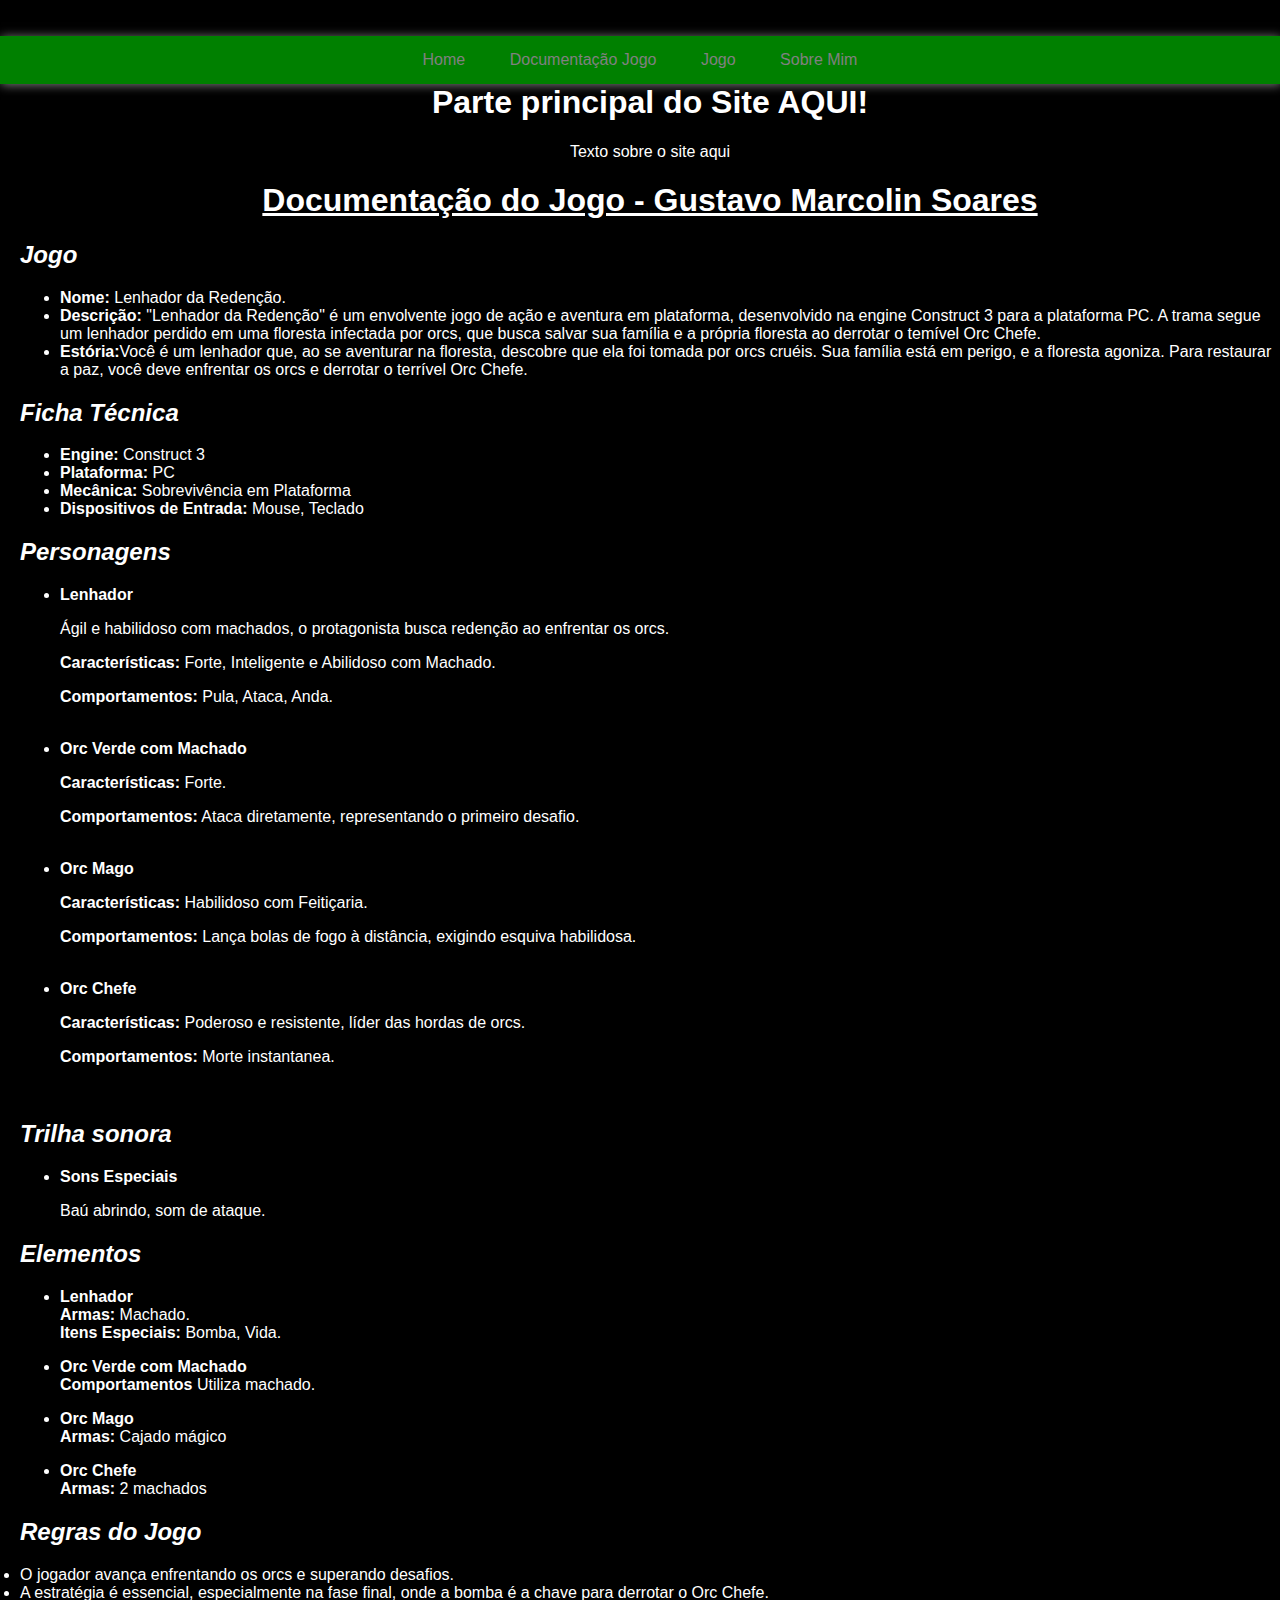
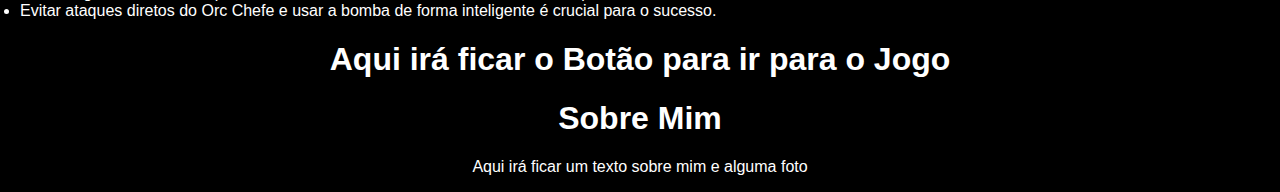
<file: site/index.html>
<!DOCTYPE html>
<html lang="pt-br">
<head>
    <meta charset="UTF-8">
    <meta name="viewport" content="width=device-width, initial-scale=1.0"> <!--Deixar o site responsivo-->
    <meta name="description" content="Projeto final do módulo 1, Instituição Integrado, desenvolvido por: Gustavo Marcolin Soares">
    <link rel="stylesheet" href="css/style.css">
    <title>Projeto Final</title>
</head>
    <body>
        <header>
            <nav>
                <a href="index.html">Home</a>
                <a href=>Documentação Jogo</a>
                <a href=>Jogo</a>
                <a href=>Sobre Mim</a>
            </nav>
        </header>
        <main>
            <div class="Parte_Principal">
                <h1>Parte principal do Site AQUI!</h1>
                <p>Texto sobre o site aqui</p>
            </div>

            <div class="documentacao_jogo">
                <h1 class="titulo_documentacao"><u>Documentação do Jogo - Gustavo Marcolin Soares</u></h1>
                <section id="jogo">
                <h2><i>Jogo</i></h2>
                    <ul>
                        <li><strong>Nome:</strong> Lenhador da Redenção.</li>
                        <li><strong>Descrição:</strong> "Lenhador da Redenção" é um envolvente jogo de ação e aventura em plataforma, desenvolvido na engine Construct 3 para a plataforma PC. A trama segue um lenhador perdido em uma floresta infectada por orcs, que busca salvar sua família e a própria floresta ao derrotar o temível Orc Chefe.</li>
                        <li><strong>Estória:</strong>Você é um lenhador que, ao se aventurar na floresta, descobre que ela foi tomada por orcs cruéis. Sua família está em perigo, e a floresta agoniza. Para restaurar a paz, você deve enfrentar os orcs e derrotar o terrível Orc Chefe.</li>
                    </ul>
                </section>

                <section id="ficha_tecnica">
                <h2><i>Ficha Técnica</i></h2>
                    <ul>
                        <li><strong>Engine:</strong> Construct 3</li>
                        <li><strong>Plataforma:</strong> PC</li>
                        <li><strong>Mecânica:</strong> Sobrevivência em Plataforma</li>
                        <li><strong>Dispositivos de Entrada:</strong> Mouse, Teclado</li>
                    </ul>
                </section>

                <section id="personagens">
                <h2><i>Personagens</i></h2>
                    <ul>
                        <li><strong>Lenhador</strong></li>
                        <p>Ágil e habilidoso com machados, o protagonista busca redenção ao enfrentar os orcs.</p>
                        <p><strong>Características:</strong> Forte, Inteligente e Abilidoso com Machado.</p>
                        <p><strong>Comportamentos:</strong> Pula, Ataca, Anda.</p><br>
                        <li><strong>Orc Verde com Machado</strong></li>
                        <p><strong>Características:</strong> Forte.</p>
                        <p><strong>Comportamentos:</strong> Ataca diretamente, representando o primeiro desafio.</p><br>
                        <li><strong>Orc Mago</strong></li>
                        <p><strong>Características:</strong> Habilidoso com Feitiçaria.</p>
                        <p><strong>Comportamentos:</strong> Lança bolas de fogo à distância, exigindo esquiva habilidosa.</p><br>
                        <li><strong>Orc Chefe</strong></li>
                        <p><strong>Características:</strong> Poderoso e resistente, líder das hordas de orcs.</p>
                        <p><strong>Comportamentos:</strong> Morte instantanea.</p><br>
                    </ul>
                </section>

                <section id="trilha_sonora">
                <h2><i>Trilha sonora</i></h2>
                    <ul>
                        <li><strong>Sons Especiais</strong></li>
                        <p>Baú abrindo, som de ataque.</p>
                    </ul>
                </section>  

                <section id="elementos">
                <h2><i>Elementos</i></h2>
                    <ul>
                        <li><strong>Lenhador</strong></li>
                        <strong>Armas:</strong> Machado.<br>
                        <strong>Itens Especiais:</strong> Bomba, Vida.
                    </ul>
                    <ul>
                        <li><strong>Orc Verde com Machado</strong></li>
                        <strong>Comportamentos</strong> Utiliza machado.<br>
                    </ul>
                    <ul>
                        <li><strong>Orc Mago</strong></li>
                        <strong>Armas:</strong> Cajado mágico<br>
                    </ul>
                    <ul>
                        <li><strong>Orc Chefe</strong></li>
                        <strong>Armas:</strong> 2 machados<br>
                    </ul>
                </section>

                <section id="regras_jogo">
                <h2><i>Regras do Jogo</i></h2>
                        <li>O jogador avança enfrentando os orcs e superando desafios.</li>
                        <li>A estratégia é essencial, especialmente na fase final, onde a bomba é a chave para derrotar o Orc Chefe.</li>
                        <li>Evitar ataques diretos do Orc Chefe e usar a bomba de forma inteligente é crucial para o sucesso.</li>
                </section>
                </div>
        </main>
        <div class="Jogo">
            <h1>Aqui irá ficar o Botão para ir para o Jogo</h1>
        </div>
        <footer>
            <div class="SobreMim">
                <h1>Sobre Mim</h1>
                <p>Aqui irá ficar um texto sobre mim e alguma foto</p>
            </div>
        </footer>
    </body>
</html>
</file>
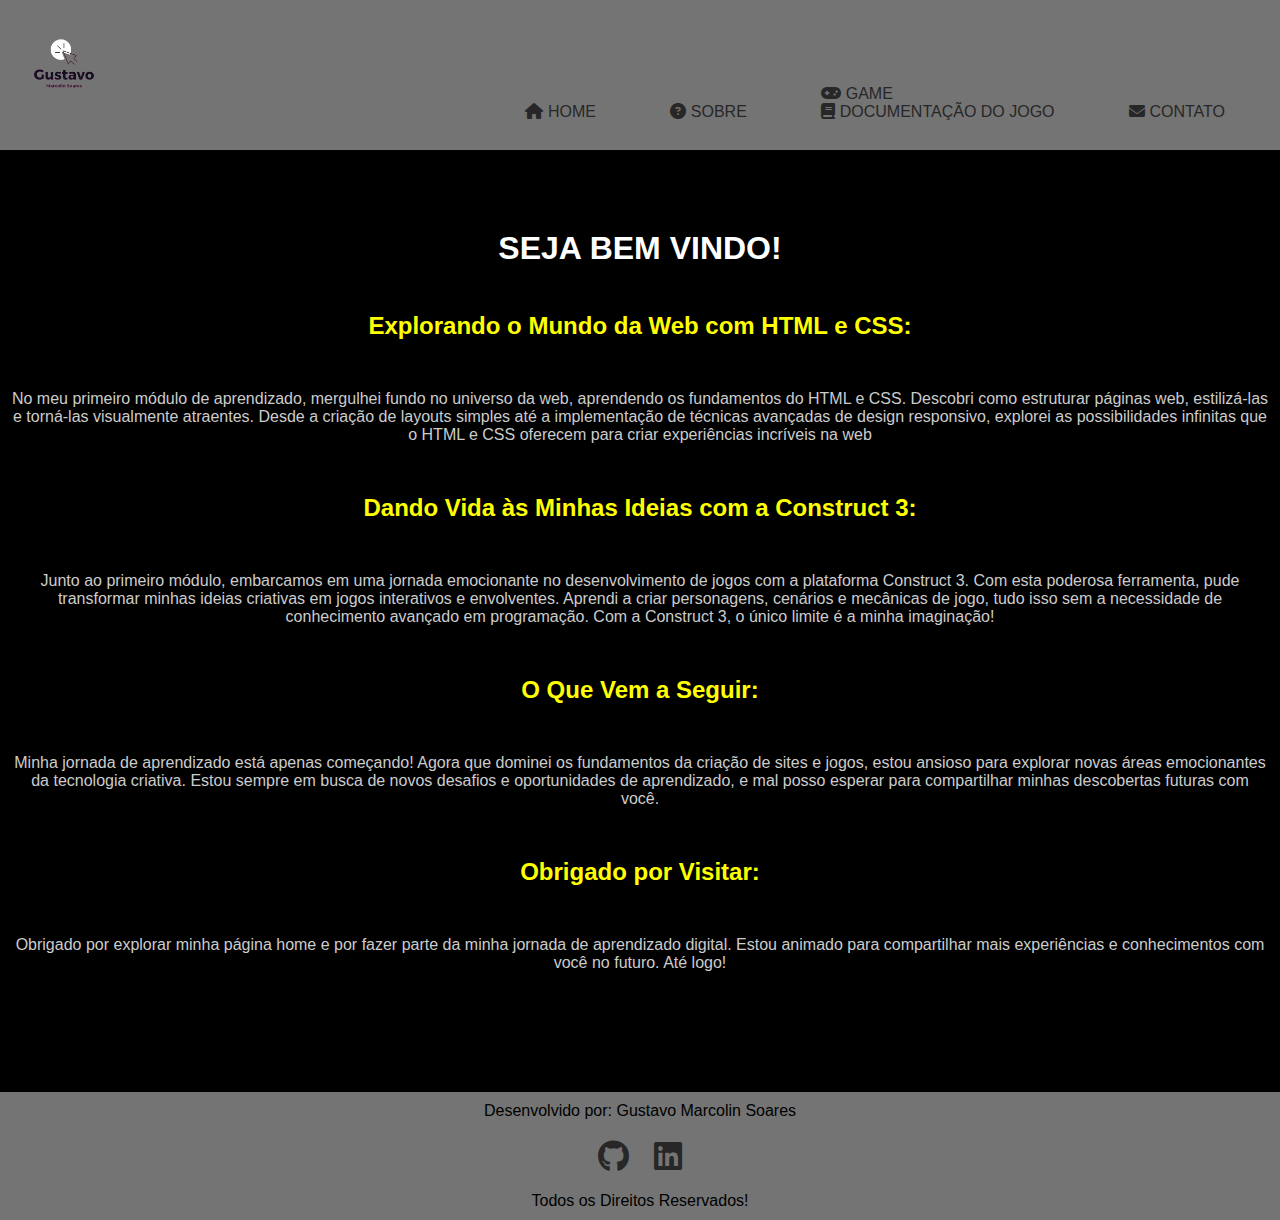
<file: Gustavo Marcolin Soares/site/index.html>
<!DOCTYPE html>
<html lang="pt-br">

<head>
    <meta charset="UTF-8">
    <meta name="viewport" content="width=device-width, initial-scale=1.0"> <!--Deixar o site responsivo-->
    <meta name="description"
        content="Projeto final do módulo 1, Instituição Integrado, desenvolvido por: Gustavo Marcolin Soares">
    <link rel="stylesheet" href="style.css">
    <link rel="stylesheet" href="css/all.min.css"> <!--Ícones do font awesome-->
    <link rel="stylesheet" href="css/aos.css"> <!--Animações da Página-->
    <link rel="stylesheet" href="css/lightbox.min.css"> <!--Quando clicar na imagem, irá dar efeito de zoom-->
    <link rel="shortcut icon" href="Imagens Site/icon_gustavo.png">
    <title>Home</title>

    <!-- Google Tag Manager -->
<script>(function(w,d,s,l,i){w[l]=w[l]||[];w[l].push({'gtm.start':
    new Date().getTime(),event:'gtm.js'});var f=d.getElementsByTagName(s)[0],
    j=d.createElement(s),dl=l!='dataLayer'?'&l='+l:'';j.async=true;j.src=
    'https://www.googletagmanager.com/gtm.js?id='+i+dl;f.parentNode.insertBefore(j,f);
    })(window,document,'script','dataLayer','GTM-KTLMJK6R');</script>
    <!-- End Google Tag Manager -->
</head>

<body>
    
    <header class="header">
        <a href="index.html">
            <img class="logo_gustavo" src="Imagens Site/logo_gustavo.png" alt="Logo Gustavo" title="Home">
        </a>
        <nav class="navPrincipal">
            <ul>
                <li>
                    <a href="index.html" title="Home">
                        <i class="fa-solid fa-house"></i>
                        Home
                    </a>
                </li>

                <li>
                    <a href="sobre.html" title="Sobre">
                        <i class="fa-solid fa-circle-question"></i>
                        Sobre
                    </a>
                </li>

                <li class="dropdowm">
                    <a href="game.html" title="Game">
                        <i class="fa-solid fa-gamepad"></i>
                        Game
                    </a>
                    <div class="dropdowm-menu">
                        <a href="documentacao.html" title="Documentação do Jogo">
                            <i class="fa-solid fa-book"></i>
                            Documentação do Jogo
                        </a>
                    </div>
                </li>
                
                <li>
                    <a href="contato.html" title="Contato">
                        <i class="fa-solid fa-envelope"></i>
                        Contato
                    </a>
                </li>
            </ul>
        </nav>
    </header>

    <main>
        <div class="centro">
            <h1 class="tituloPrincipal">Seja Bem Vindo!</h1>

            <h2 class="subtitulos">Explorando o Mundo da Web com HTML e CSS:</h2>

            <p>
                No meu primeiro módulo de aprendizado, mergulhei fundo no universo da web, aprendendo os fundamentos do
                HTML e CSS. Descobri como estruturar páginas web, estilizá-las e torná-las visualmente atraentes. Desde
                a criação de layouts simples até a implementação de técnicas avançadas de design responsivo, explorei as
                possibilidades infinitas que o HTML e CSS oferecem para criar experiências incríveis na web
            </p>

            <h2 class="subtitulos">Dando Vida às Minhas Ideias com a Construct 3:</h2>

            <p>
                Junto ao primeiro módulo, embarcamos em uma jornada emocionante no desenvolvimento de jogos com a
                plataforma Construct 3. Com esta poderosa ferramenta, pude transformar minhas ideias criativas em jogos
                interativos e envolventes. Aprendi a criar personagens, cenários e mecânicas de jogo, tudo isso sem a
                necessidade de conhecimento avançado em programação. Com a Construct 3, o único limite é a minha
                imaginação!
            </p>

            <h2 class="subtitulos">O Que Vem a Seguir:</h2>

            <p>
                Minha jornada de aprendizado está apenas começando! Agora que dominei os fundamentos da criação de sites
                e jogos, estou ansioso para explorar novas áreas emocionantes da tecnologia criativa. Estou sempre em
                busca de novos desafios e oportunidades de aprendizado, e mal posso esperar para compartilhar minhas
                descobertas futuras com você.
            </p>

            <h2 class="subtitulos">Obrigado por Visitar:</h2>

            <p>
                Obrigado por explorar minha página home e por fazer parte da minha jornada de aprendizado digital. Estou
                animado para compartilhar mais experiências e conhecimentos com você no futuro. Até logo!
            </p>
    </main>

    <footer>
        <p>Desenvolvido por: Gustavo Marcolin Soares</p>
        <nav class="meiosContatos">
            <ul>
                <li>
                    <a href="https://github.com/Gust4av0" title="Github" target="_blank">
                        <i class="fa-brands fa-github fa-2x"></i>
                    </a>
                </li>
                <li>
                    <a href="https://www.linkedin.com/in/gustavo-marcolin-soares-b07ab42b0/" target="_blank"
                        title="Linkedin">
                        <i class="fa-brands fa-linkedin fa-2x"></i>
                    </a>
                </li>
            </ul>
        </nav>
        <p>Todos os Direitos Reservados!</p>
    </footer>

    <!-- Google Tag Manager (noscript) -->
<noscript><iframe src="https://www.googletagmanager.com/ns.html?id=GTM-KTLMJK6R"
    height="0" width="0" style="display:none;visibility:hidden"></iframe></noscript>
    <!-- End Google Tag Manager (noscript) -->
</body>

</html>
</file>
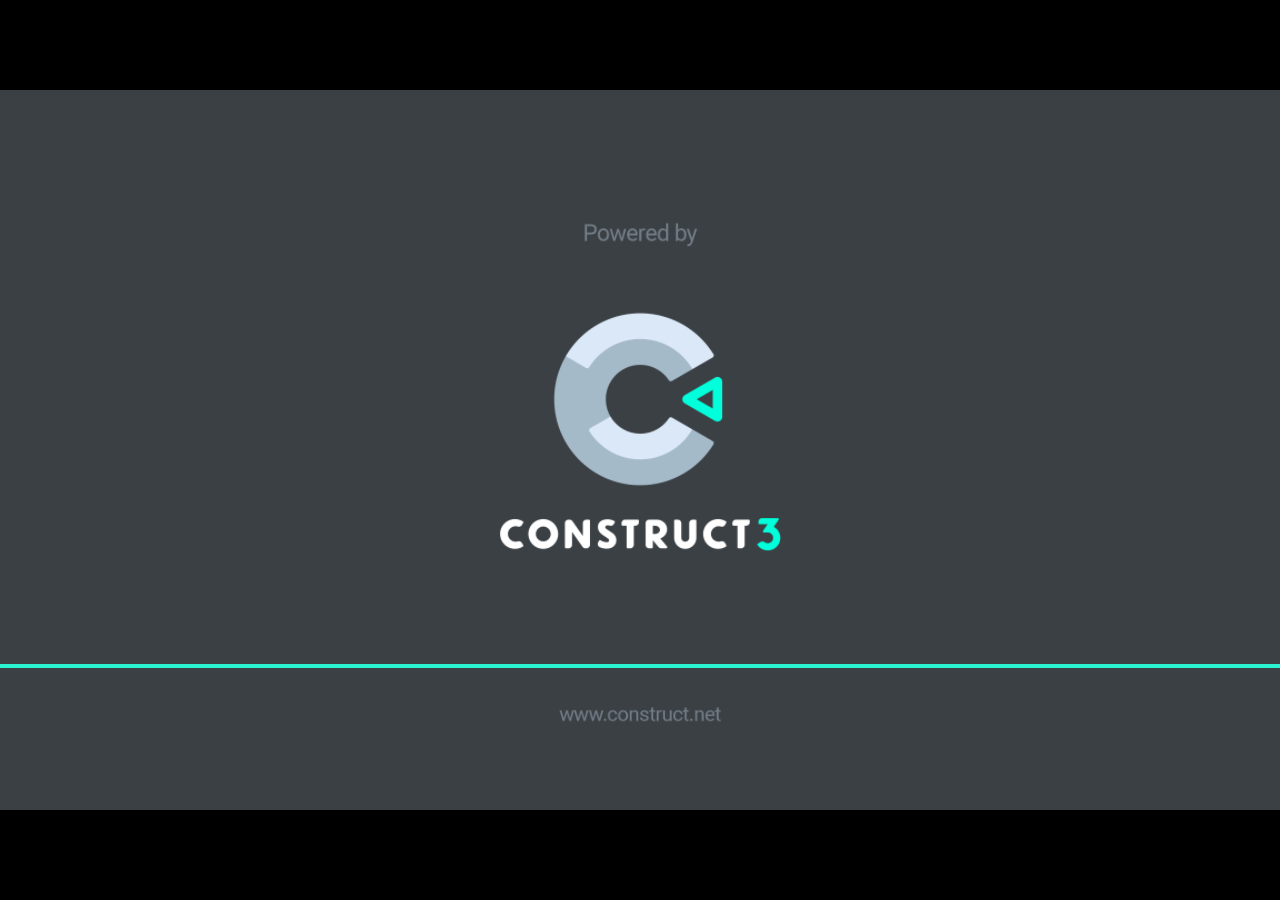
<file: Gustavo Marcolin Soares/site/JogoFloresta/index.html>
<!DOCTYPE html>
<html>
<head>
<meta charset="UTF-8">
<title>JogoFloresta</title>
<meta name="viewport" content="width=device-width, initial-scale=1.0, maximum-scale=1.0, minimum-scale=1.0, user-scalable=no">

<meta name="generator" content="Scirra Construct">

	<link rel="manifest" href="appmanifest.json">
	<link rel="apple-touch-icon" sizes="128x128" href="icons/icon-128.png">
	<link rel="apple-touch-icon" sizes="256x256" href="icons/icon-256.png">
	<link rel="apple-touch-icon" sizes="512x512" href="icons/icon-512.png">
	<link rel="icon" type="image/png" href="icons/icon-512.png">

<link rel="stylesheet" href="style.css">


</head>
<body>

<script>
if (location.protocol.substr(0, 4) === "file")
{
	alert("Web exports won't work until you upload them. (When running on the file: protocol, browsers block many features from working for security reasons.)");
}
</script>

	<noscript>
		<div id="notSupportedWrap">
			<h2 id="notSupportedTitle">This content requires JavaScript</h2>
			<p class="notSupportedMessage">JavaScript appears to be disabled. Please enable it to view this content.</p>
		</div>
	</noscript>
	<script src="scripts/supportcheck.js"></script>
	<script src="scripts/offlineclient.js" type="module"></script>
	<script src="scripts/main.js" type="module"></script>
	<script src="scripts/register-sw.js" type="module"></script>

</body>
</html>
</file>
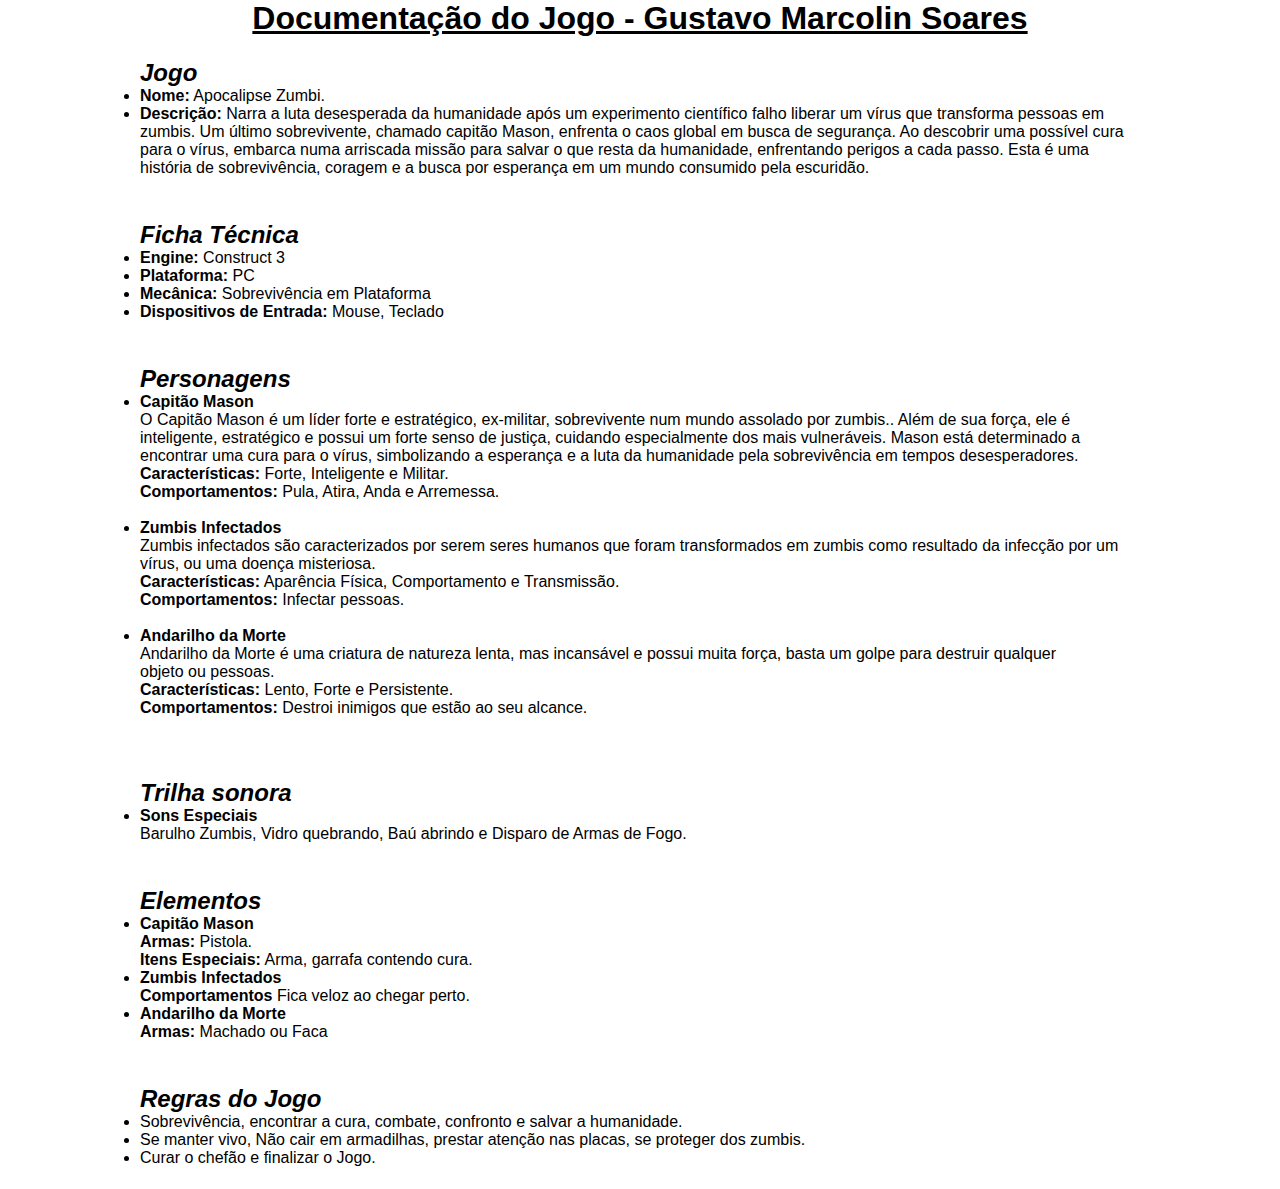
<file: site/doc-jogo.html>
<!DOCTYPE html>
<html lang="pt-br">
    <head>
        <title>Documentação - Jogo</title>
        <meta charset="UTF-8">
        <meta name="description" content="Documentação/Roteiro do meu Jogo - Tech Academy">
        <link rel="stylesheet" href="css/style-doc-jogo.css"> 
    </head>

    <body>

        <main>
            <div class="parte_principal">
            <h1><u>Documentação do Jogo - Gustavo Marcolin Soares</u></h1>
            <section id="jogo">
            <h2><i>Jogo</i></h2>
                <ul>
                    <li><strong>Nome:</strong> Apocalipse Zumbi.</li>
                    <li><strong>Descrição:</strong> Narra a luta desesperada da humanidade após um experimento científico falho liberar um vírus que transforma pessoas em zumbis. Um último sobrevivente, chamado capitão Mason, enfrenta o caos global em busca de segurança. Ao descobrir uma possível cura para o vírus, embarca numa arriscada missão para salvar o que resta da humanidade, enfrentando perigos a cada passo. Esta é uma história de sobrevivência, coragem e a busca por esperança em um mundo consumido pela escuridão.</li>
                </ul>
            </section>

            <section id="ficha_tecnica">
            <h2><i>Ficha Técnica</i></h2>
                <ul>
                    <li><strong>Engine:</strong> Construct 3</li>
                    <li><strong>Plataforma:</strong> PC</li>
                    <li><strong>Mecânica:</strong> Sobrevivência em Plataforma</li>
                    <li><strong>Dispositivos de Entrada:</strong> Mouse, Teclado</li>
                </ul>
            </section>

            <section id="personagens">
            <h2><i>Personagens</i></h2>
                <ul>
                    <li><strong>Capitão Mason</strong></li>
                    <p>O Capitão Mason é um líder forte e estratégico, ex-militar, sobrevivente num mundo assolado por zumbis.. Além de sua força, ele é inteligente, estratégico e possui um forte senso de justiça, cuidando especialmente dos mais vulneráveis. Mason está determinado a encontrar uma cura para o vírus, simbolizando a esperança e a luta da humanidade pela sobrevivência em tempos desesperadores.</p>
                    <p><strong>Características:</strong> Forte, Inteligente e Militar.</p>
                    <p><strong>Comportamentos:</strong> Pula, Atira, Anda e Arremessa.</p><br>
                    <li><strong>Zumbis Infectados</strong></li>
                    <p>Zumbis infectados são caracterizados por serem seres humanos que foram transformados em zumbis como resultado da infecção por um vírus, ou uma doença misteriosa.</p>
                    <p><strong>Características:</strong> Aparência Física, Comportamento e Transmissão.</p>
                    <p><strong>Comportamentos:</strong> Infectar pessoas.</p><br>
                    <li><strong>Andarilho da Morte</strong></li>
                    <p>Andarilho da Morte é uma criatura de natureza lenta, mas incansável e possui muita força, basta um golpe para destruir qualquer objeto ou pessoas.</p>
                    <p><strong>Características:</strong> Lento, Forte e Persistente.</p>
                    <p><strong>Comportamentos:</strong> Destroi inimigos que estão ao seu alcance.</p><br>
                </ul>
            </section>

            <section id="trilha_sonora">
            <h2><i>Trilha sonora</i></h2>
                <ul>
                    <li><strong>Sons Especiais</strong></li>
                    <p>Barulho Zumbis, Vidro quebrando, Baú abrindo e Disparo de Armas de Fogo.</p>
                </ul>
            </section>  

            <section id="elementos">
            <h2><i>Elementos</i></h2>
                <ul>
                    <li><strong>Capitão Mason</strong></li>
                    <strong>Armas:</strong> Pistola.<br>
                    <strong>Itens Especiais:</strong> Arma, garrafa contendo cura.
                </ul>
                <ul>
                    <li><strong>Zumbis Infectados</strong></li>
                    <strong>Comportamentos</strong> Fica veloz ao chegar perto.<br>
                </ul>
                <ul>
                    <li><strong>Andarilho da Morte</strong></li>
                    <strong>Armas:</strong> Machado ou Faca<br>
                </ul>
            </section>

            <section id="regras_jogo">
            <h2><i>Regras do Jogo</i></h2>
                    <li>Sobrevivência, encontrar a cura, combate, confronto e salvar a humanidade.</li>
                    <li>Se manter vivo, Não cair em armadilhas, prestar atenção nas placas, se proteger dos zumbis.</li>
                    <li>Curar o chefão e finalizar o Jogo.</li>
            </section>
            </div>
        </main>

    </body>
</html>
</file>
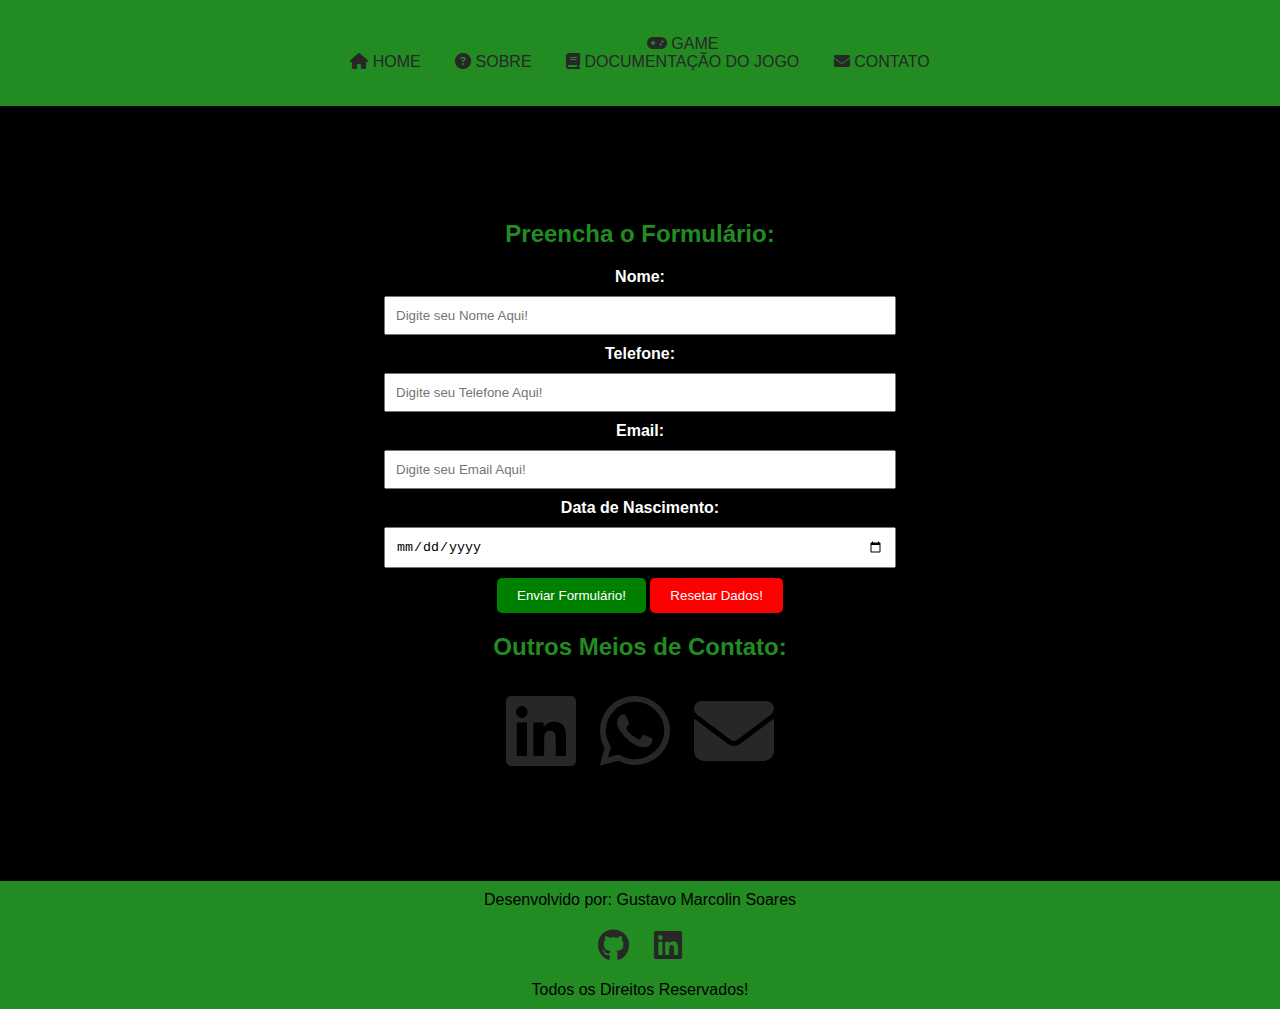
<file: Gustavo Marcolin Soares/site/contato.html>
<!DOCTYPE html>
<html lang="pt-br">

<head>
    <meta charset="UTF-8">
    <meta name="viewport" content="width=device-width, initial-scale=1.0"> <!--Deixar o site responsivo-->
    <meta name="description"
        content="Projeto final do módulo 1, Instituição Integrado, desenvolvido por: Gustavo Marcolin Soares">
    <link rel="stylesheet" href="css/contato.css">
    <link rel="stylesheet" href="css/all.min.css"> <!--Ícones do font awesome-->
    <link rel="stylesheet" href="css/aos.css"> <!--Animações da Página-->
    <link rel="stylesheet" href="css/lightbox.min.css"> <!--Quando clicar na imagem, irá dar efeito de zoom-->
    <link rel="shortcut icon" href="Imagens Site/icon_gustavo.png">

    <title>Contato</title>

    <!-- Google Tag Manager -->
<script>(function(w,d,s,l,i){w[l]=w[l]||[];w[l].push({'gtm.start':
    new Date().getTime(),event:'gtm.js'});var f=d.getElementsByTagName(s)[0],
    j=d.createElement(s),dl=l!='dataLayer'?'&l='+l:'';j.async=true;j.src=
    'https://www.googletagmanager.com/gtm.js?id='+i+dl;f.parentNode.insertBefore(j,f);
    })(window,document,'script','dataLayer','GTM-KTLMJK6R');</script>
    <!-- End Google Tag Manager -->
</head>

<body>

    <header class="header">
        <nav class="navPrincipal">
            <ul>
                <li>
                    <a href="index.html" title="Home">
                        <i class="fa-solid fa-house"></i>
                        Home
                    </a>
                </li>

                <li>
                    <a href="sobre.html" title="Sobre">
                        <i class="fa-solid fa-circle-question"></i>
                        Sobre
                    </a>
                </li>

                <li class="dropdowm">
                    <a href="game.html" title="Game">
                        <i class="fa-solid fa-gamepad"></i>
                        Game
                    </a>
                    <div class="dropdowm-menu">
                        <a href="documentacao.html" title="Documentação do Jogo">
                            <i class="fa-solid fa-book"></i>
                            Documentação do Jogo
                        </a>
                    </div>
                </li>

                <li>
                    <a href="contato.html" title="Contato">
                        <i class="fa-solid fa-envelope"></i>
                        Contato
                    </a>
                </li>
            </ul>
        </nav>
    </header>

    <main>
        <h2 class="titulos">Preencha o Formulário:</h2>

        <div class="formContato">

            <form name="FormContato" method="post" action="salvar.php">
                <label for="nome">Nome:</label>
                <br>
                <input type="text" name="nome" id="nome" placeholder="Digite seu Nome Aqui!" autocomplete="off" required
                    class="formulario" title="Nome">
                <br>

                <label for="telefone">Telefone:</label>
                <br>
                <input type="number" name="telefone" id="telefone" placeholder="Digite seu Telefone Aqui!"
                    autocomplete="off" required class="formulario" title="Telefone">
                <br>

                <label for="email">Email:</label>
                <br>
                <input type="email" name="email" id="email" placeholder="Digite seu Email Aqui!" autocomplete="off"
                    required class="formulario" title="Telefone">
                <br>

                <label for="dataNascimento">Data de Nascimento:</label>
                <br>
                <input type="date" name="dataNascimento" id="dataNascimento" autocomplete="off" required
                    class="formulario"><br>

                <button type="submit" class="btn_enviar">
                    Enviar Formulário!
                </button>
                <button type="reset" class="btn_resetar">
                    Resetar Dados!
                </button>
            </form>
        </div>

        <h2 class="titulos">Outros Meios de Contato:</h2>
        <div class="pingar">
            <nav class="meiosContatos">
                <ul>
                    <li>
                        <a href="https://www.linkedin.com/in/gustavo-marcolin-soares-b07ab42b0/" target="_blank"
                            title="Linkedin">
                            <i class="fa-brands fa-linkedin fa-5x"></i>
                        </a>
                    </li>
                    <li>
                        <a href="https://wa.me/5544998800700" title="Whatsapp" target="_blank">
                            <i class="fa-brands fa-whatsapp fa-5x"></i>
                        </a>
                    </li>
                    <li>
                        <a href="mailto: gustavomarcolin2005@gmail.com" title="Gmail">
                            <i class="fa-solid fa-envelope fa-5x"></i>
                        </a>
                    </li>
                </ul>
            </nav>
        </div>
    </main>

    <footer>
        <p>Desenvolvido por: Gustavo Marcolin Soares</p>
        <nav class="meiosContatos">
            <ul>
                <li>
                    <a href="https://github.com/Gust4av0" title="Github" target="_blank">
                        <i class="fa-brands fa-github fa-2x"></i>
                    </a>
                </li>
                <li>
                    <a href="https://www.linkedin.com/in/gustavo-marcolin-soares-b07ab42b0/" target="_blank"
                        title="Linkedin">
                        <i class="fa-brands fa-linkedin fa-2x"></i>
                    </a>
                </li>
            </ul>
        </nav>
        <p>Todos os Direitos Reservados!</p>
    </footer>

    <!-- Google Tag Manager (noscript) -->
<noscript><iframe src="https://www.googletagmanager.com/ns.html?id=GTM-KTLMJK6R"
    height="0" width="0" style="display:none;visibility:hidden"></iframe></noscript>
    <!-- End Google Tag Manager (noscript) -->
</body>

</html>
</file>
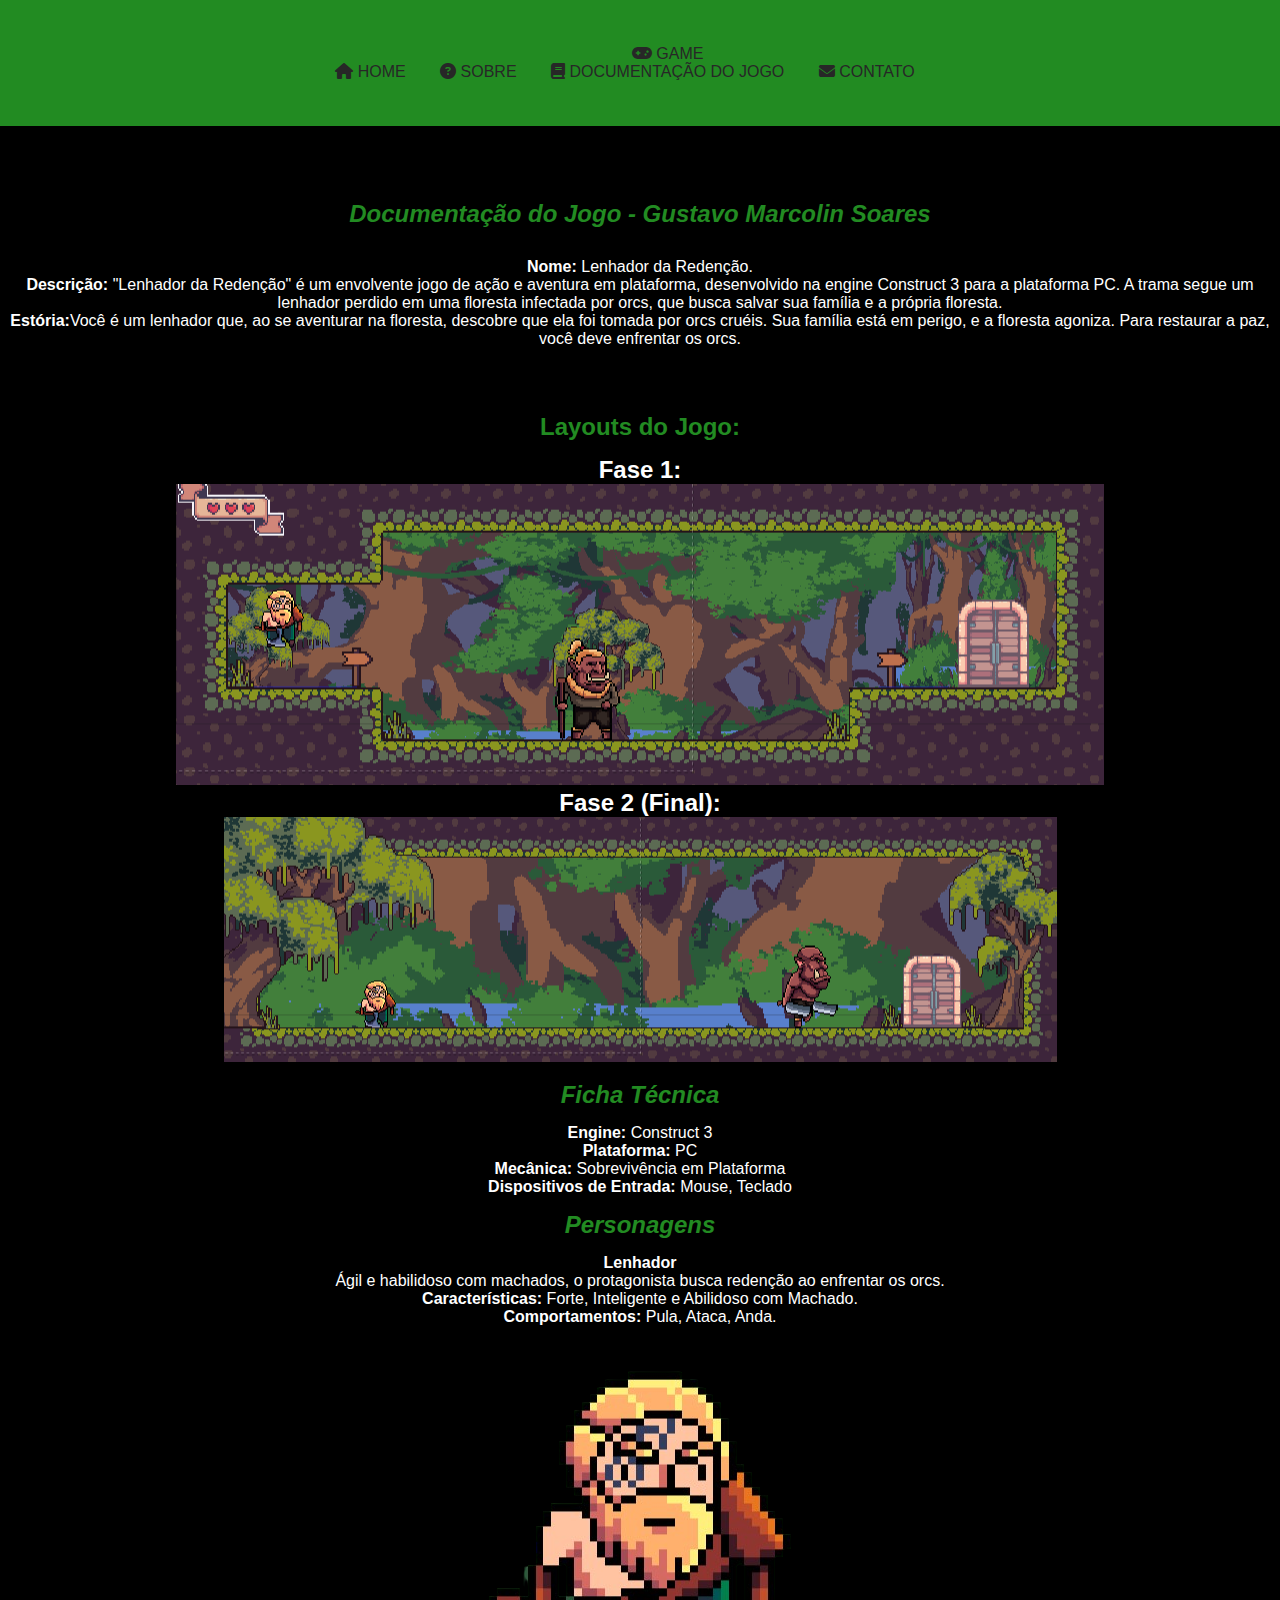
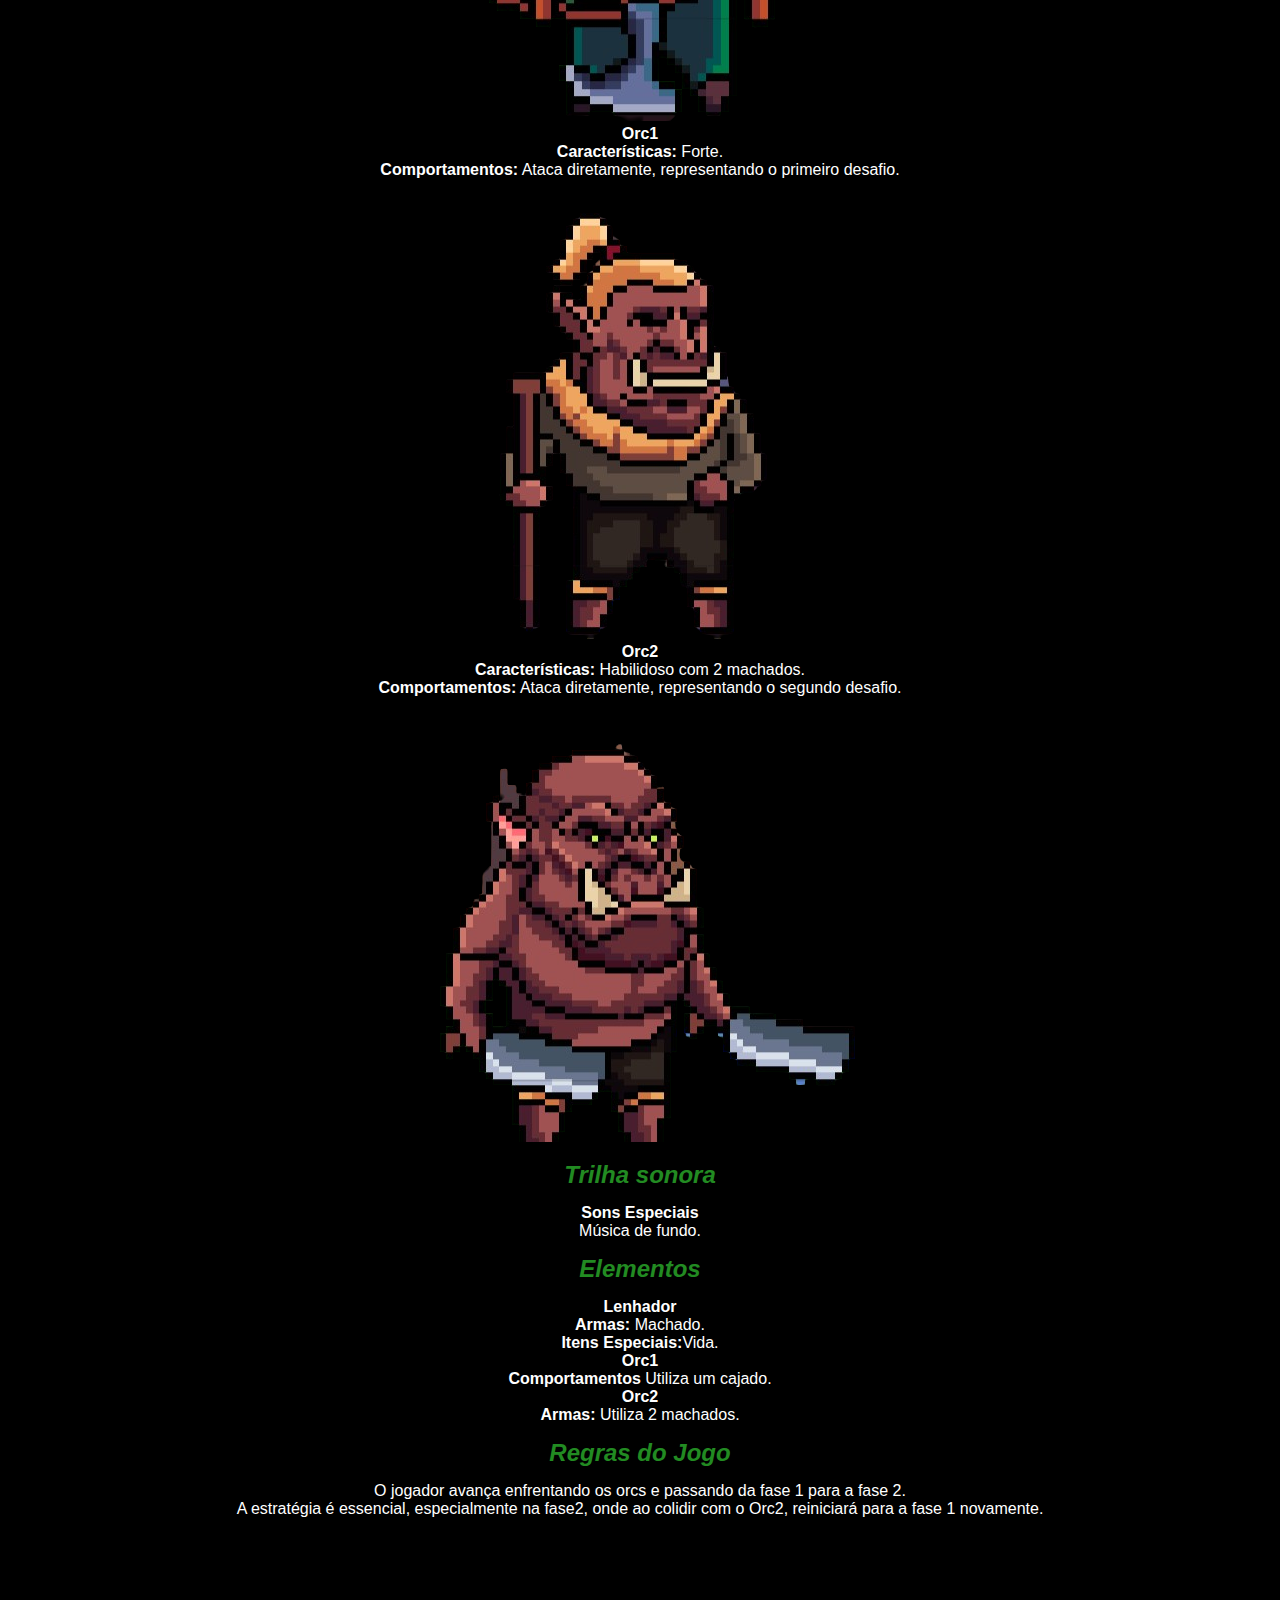
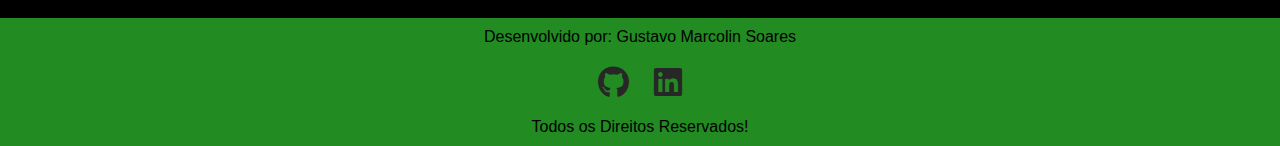
<file: Gustavo Marcolin Soares/site/documentacao.html>
<!DOCTYPE html>
<html lang="pt-br">

<head>
    <meta charset="UTF-8">
    <meta name="viewport" content="width=device-width, initial-scale=1.0"> <!--Deixar o site responsivo-->
    <meta name="description"
        content="Projeto final do módulo 1, Instituição Integrado, desenvolvido por: Gustavo Marcolin Soares">
    <link rel="stylesheet" href="css/docjogo.css">
    <link rel="stylesheet" href="css/all.min.css"> <!--Ícones do font awesome-->
    <link rel="stylesheet" href="css/aos.css"> <!--Animações da Página-->
    <link rel="stylesheet" href="css/lightbox.min.css"> <!--Quando clicar na imagem, irá dar efeito de zoom-->
    <link rel="shortcut icon" href="Imagens Site/icon_gustavo.png">

    <title>Documentação Jogo</title>

    <!-- Google Tag Manager -->
<script>(function(w,d,s,l,i){w[l]=w[l]||[];w[l].push({'gtm.start':
    new Date().getTime(),event:'gtm.js'});var f=d.getElementsByTagName(s)[0],
    j=d.createElement(s),dl=l!='dataLayer'?'&l='+l:'';j.async=true;j.src=
    'https://www.googletagmanager.com/gtm.js?id='+i+dl;f.parentNode.insertBefore(j,f);
    })(window,document,'script','dataLayer','GTM-KTLMJK6R');</script>
    <!-- End Google Tag Manager -->
</head>

<body>

    <header class="header">
        <nav class="navPrincipal">
            <ul>
                <li>
                    <a href="index.html" title="Home">
                        <i class="fa-solid fa-house"></i>
                        Home
                    </a>
                </li>

                <li>
                    <a href="sobre.html" title="Sobre">
                        <i class="fa-solid fa-circle-question"></i>
                        Sobre
                    </a>
                </li>

                <li class="dropdowm">
                    <a href="game.html" title="Game">
                        <i class="fa-solid fa-gamepad"></i>
                        Game
                    </a>
                    <div class="dropdowm-menu">
                        <a href="documentacao.html" title="Documentação do Jogo">
                            <i class="fa-solid fa-book"></i>
                            Documentação do Jogo
                        </a>
                    </div>
                </li>

                <li>
                    <a href="contato.html" title="Contato">
                        <i class="fa-solid fa-envelope"></i>
                        Contato
                    </a>
                </li>
            </ul>
        </nav>
    </header>

    <main>
        <h2 class="TituloPrincipal"><i>Documentação do Jogo - Gustavo Marcolin Soares</i></h2>
        <ul class="fimTituloPrincipal">
            <li><strong>Nome:</strong> Lenhador da Redenção.</li>
            <li><strong>Descrição:</strong> "Lenhador da Redenção" é um envolvente jogo de ação e aventura em
                plataforma, desenvolvido na engine Construct 3 para a plataforma PC. A trama segue um lenhador
                perdido em uma floresta infectada por orcs, que busca salvar sua família e a própria floresta.</li>
            <li><strong>Estória:</strong>Você é um lenhador que, ao se aventurar na floresta, descobre que ela
                foi tomada por orcs cruéis. Sua família está em perigo, e a floresta agoniza. Para restaurar a
                paz, você deve enfrentar os orcs.</li>
        </ul>

        <h2 class="TitulosSecundarios">Layouts do Jogo:</h2>
        <h2>Fase 1:</h2>
        <img class="layoutJogo" src="Imagens Site/LayoutFase1.png" alt="">

        <h2>Fase 2 (Final):</h2>
        <img class="layoutJogo" src="Imagens Site/LayoutFase2.png" alt="">

        <h2 class="TitulosSecundarios"><i>Ficha Técnica</i></h2>
        <ul>
            <li><strong>Engine:</strong> Construct 3</li>
            <li><strong>Plataforma:</strong> PC</li>
            <li><strong>Mecânica:</strong> Sobrevivência em Plataforma</li>
            <li><strong>Dispositivos de Entrada:</strong> Mouse, Teclado</li>
        </ul>

        <h2 class="TitulosSecundarios"><i>Personagens</i></h2>
        <ul>
            <li><strong>Lenhador</strong></li>
            <p>Ágil e habilidoso com machados, o protagonista busca redenção ao enfrentar os orcs.</p>
            <p><strong>Características:</strong> Forte, Inteligente e Abilidoso com Machado.</p>
            <p><strong>Comportamentos:</strong> Pula, Ataca, Anda.</p><br>
            <img class="imagensPersonagens" src="Imagens Site/Personagem.png" alt="Personagem Lenhador">

            <li><strong>Orc1</strong></li>
            <p><strong>Características:</strong> Forte.</p>
            <p><strong>Comportamentos:</strong> Ataca diretamente, representando o primeiro desafio.</p><br>
            <img class="imagensPersonagens" src="Imagens Site/Inimigo1.png" alt="Inimigo Orc 1">

            <li><strong>Orc2</strong></li>
            <p><strong>Características:</strong> Habilidoso com 2 machados.</p>
            <p><strong>Comportamentos:</strong> Ataca diretamente, representando o segundo desafio.
            </p><br>
            <img class="imagensPersonagens" src="Imagens Site/Inimigo2.png" alt="Inimgo Orc 2">
        </ul>

        <h2 class="TitulosSecundarios"><i>Trilha sonora</i></h2>
        <ul>
            <li><strong>Sons Especiais</strong></li>
            <p>Música de fundo.</p>
        </ul>

        <h2 class="TitulosSecundarios"><i>Elementos</i></h2>
        <ul>
            <li><strong>Lenhador</strong></li>
            <strong>Armas:</strong> Machado.<br>
            <strong>Itens Especiais:</strong>Vida.
        </ul>
        <ul>
            <li><strong>Orc1</strong></li>
            <strong>Comportamentos</strong> Utiliza um cajado.<br>
        </ul>
        <ul>
            <li><strong>Orc2</strong></li>
            <strong>Armas:</strong> Utiliza 2 machados.<br>
        </ul>

        <h2 class="TitulosSecundarios"><i>Regras do Jogo</i></h2>
        <ul>
            <li>O jogador avança enfrentando os orcs e passando da fase 1 para a fase 2.</li>
            <li>A estratégia é essencial, especialmente na fase2, onde ao colidir com o Orc2, reiniciará para a fase 1
                novamente.</li>
        </ul>
    </main>

    <footer>
        <p>Desenvolvido por: Gustavo Marcolin Soares</p>
        <nav class="meiosContatos">
            <ul>
                <li>
                    <a href="https://github.com/Gust4av0" title="Github" target="_blank">
                        <i class="fa-brands fa-github fa-2x"></i>
                    </a>
                </li>
                <li>
                    <a href="https://www.linkedin.com/in/gustavo-marcolin-soares-b07ab42b0/" target="_blank"
                        title="Linkedin">
                        <i class="fa-brands fa-linkedin fa-2x"></i>
                    </a>
                </li>
            </ul>
        </nav>
        <p>Todos os Direitos Reservados!</p>
    </footer>

    <!-- Google Tag Manager (noscript) -->
<noscript><iframe src="https://www.googletagmanager.com/ns.html?id=GTM-KTLMJK6R"
    height="0" width="0" style="display:none;visibility:hidden"></iframe></noscript>
    <!-- End Google Tag Manager (noscript) -->
</body>

</html>
</file>
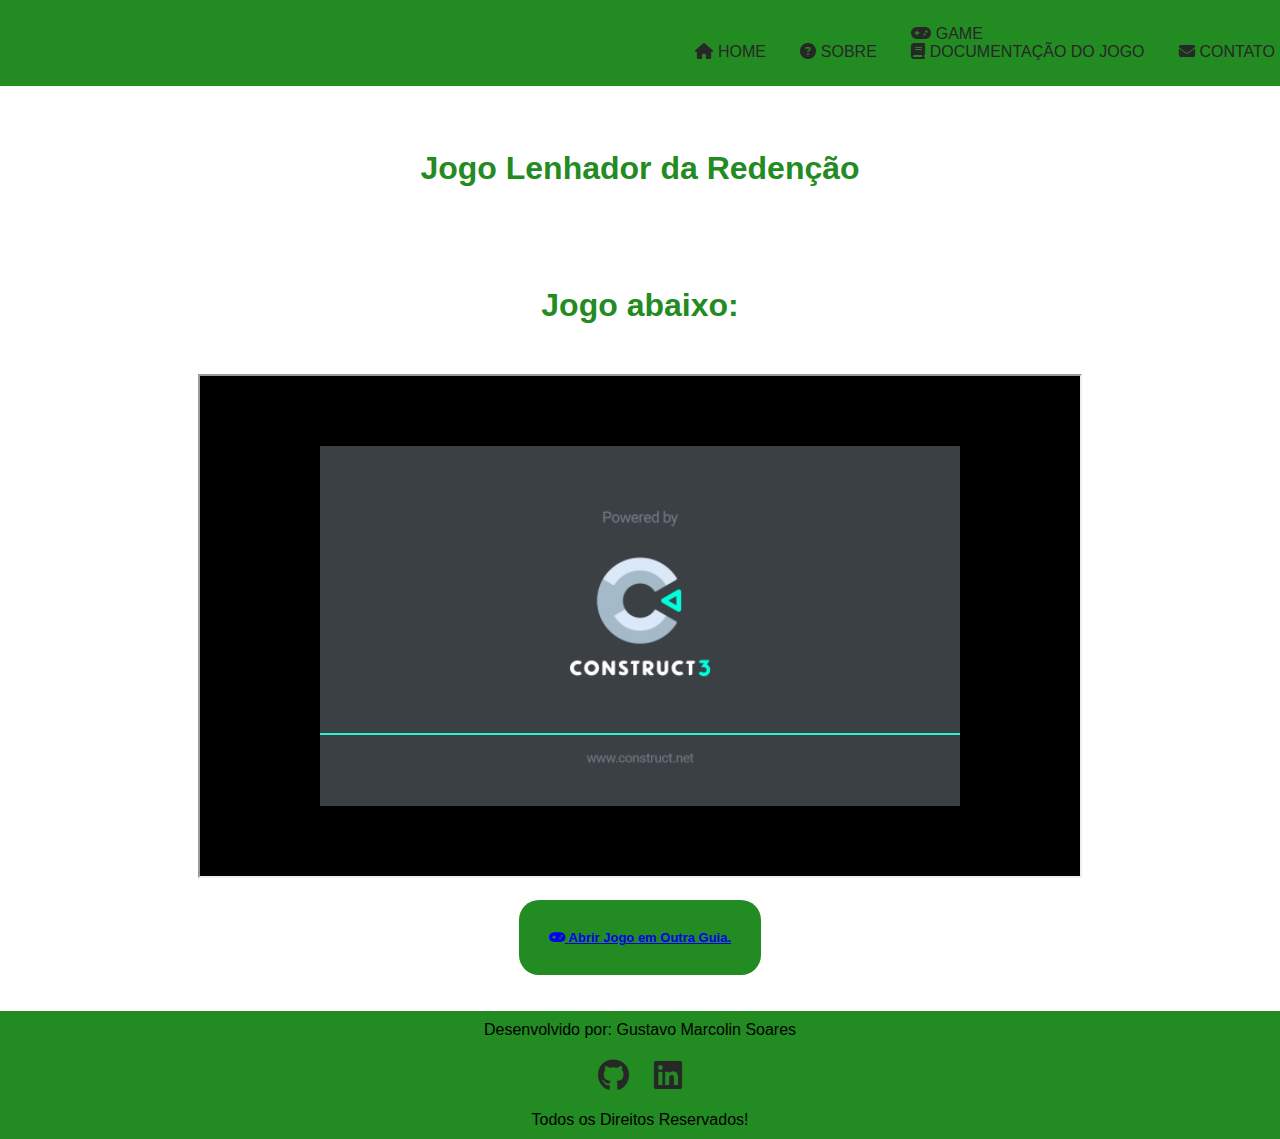
<file: Gustavo Marcolin Soares/site/game.html>
<!DOCTYPE html>
<html lang="pt-br">

<head>
    <meta charset="UTF-8">
    <meta name="viewport" content="width=device-width, initial-scale=1.0"> <!--Deixar o site responsivo-->
    <meta name="description"
        content="Projeto final do módulo 1, Instituição Integrado, desenvolvido por: Gustavo Marcolin Soares">
    <link rel="stylesheet" href="css/game.css">
    <link rel="stylesheet" href="css/all.min.css"> <!--Ícones do font awesome-->
    <link rel="stylesheet" href="css/aos.css"> <!--Animações da Página-->
    <link rel="stylesheet" href="css/lightbox.min.css"> <!--Quando clicar na imagem, irá dar efeito de zoom-->
    <link rel="shortcut icon" href="Imagens Site/icon_gustavo.png">

    <title>Game</title>

    <!-- Google Tag Manager -->
<script>(function(w,d,s,l,i){w[l]=w[l]||[];w[l].push({'gtm.start':
    new Date().getTime(),event:'gtm.js'});var f=d.getElementsByTagName(s)[0],
    j=d.createElement(s),dl=l!='dataLayer'?'&l='+l:'';j.async=true;j.src=
    'https://www.googletagmanager.com/gtm.js?id='+i+dl;f.parentNode.insertBefore(j,f);
    })(window,document,'script','dataLayer','GTM-KTLMJK6R');</script>
    <!-- End Google Tag Manager -->
</head>

<body>

    <header class="header">
        <nav class="navPrincipal">
            <ul>
                <li>
                    <a href="index.html" title="Home">
                        <i class="fa-solid fa-house"></i>
                        Home
                    </a>
                </li>

                <li>
                    <a href="sobre.html" title="Sobre">
                        <i class="fa-solid fa-circle-question"></i>
                        Sobre
                    </a>
                </li>

                <li class="dropdowm">
                    <a href="game.html" title="Game">
                        <i class="fa-solid fa-gamepad"></i>
                        Game
                    </a>
                    <div class="dropdowm-menu">
                        <a href="documentacao.html" title="Documentação do Jogo">
                            <i class="fa-solid fa-book"></i>
                            Documentação do Jogo
                        </a>
                    </div>
                </li>

                <li>
                    <a href="contato.html" title="Contato">
                        <i class="fa-solid fa-envelope"></i>
                        Contato
                    </a>
                </li>
            </ul>
        </nav>
    </header>

    <main>
        <h1 class="titulos">Jogo Lenhador da Redenção</h1>

        <h1 class="titulos">Jogo abaixo:</h1>
        <iframe class="iframeGame" width="880" height="500" src="JogoFloresta/index.html"></iframe>
        <br>
        <br>
        <div>
            <button class="BotaoJogo">
                <a onclick="guiaJogo()" href="JogoFloresta/index.html" target="_blank">
                    <i class="fa-solid fa-gamepad"></i> <strong>Abrir Jogo em Outra Guia.</strong>
                </a>
            </button>
        </div>

    </main>
    <br>
    <br>
    <footer>
        <p>Desenvolvido por: Gustavo Marcolin Soares</p>
        <nav class="meiosContatos">
            <ul>
                <li>
                    <a href="https://github.com/Gust4av0" title="Github" target="_blank">
                        <i class="fa-brands fa-github fa-2x"></i>
                    </a>
                </li>
                <li>
                    <a href="https://www.linkedin.com/in/gustavo-marcolin-soares-b07ab42b0/" target="_blank"
                        title="Linkedin">
                        <i class="fa-brands fa-linkedin fa-2x"></i>
                    </a>
                </li>
            </ul>
        </nav>
        <p>Todos os Direitos Reservados!</p>
    </footer>

    <script src="gameAlerta.js"></script>

    <!-- Google Tag Manager (noscript) -->
<noscript><iframe src="https://www.googletagmanager.com/ns.html?id=GTM-KTLMJK6R"
    height="0" width="0" style="display:none;visibility:hidden"></iframe></noscript>
    <!-- End Google Tag Manager (noscript) -->
</body>

</html>
</file>
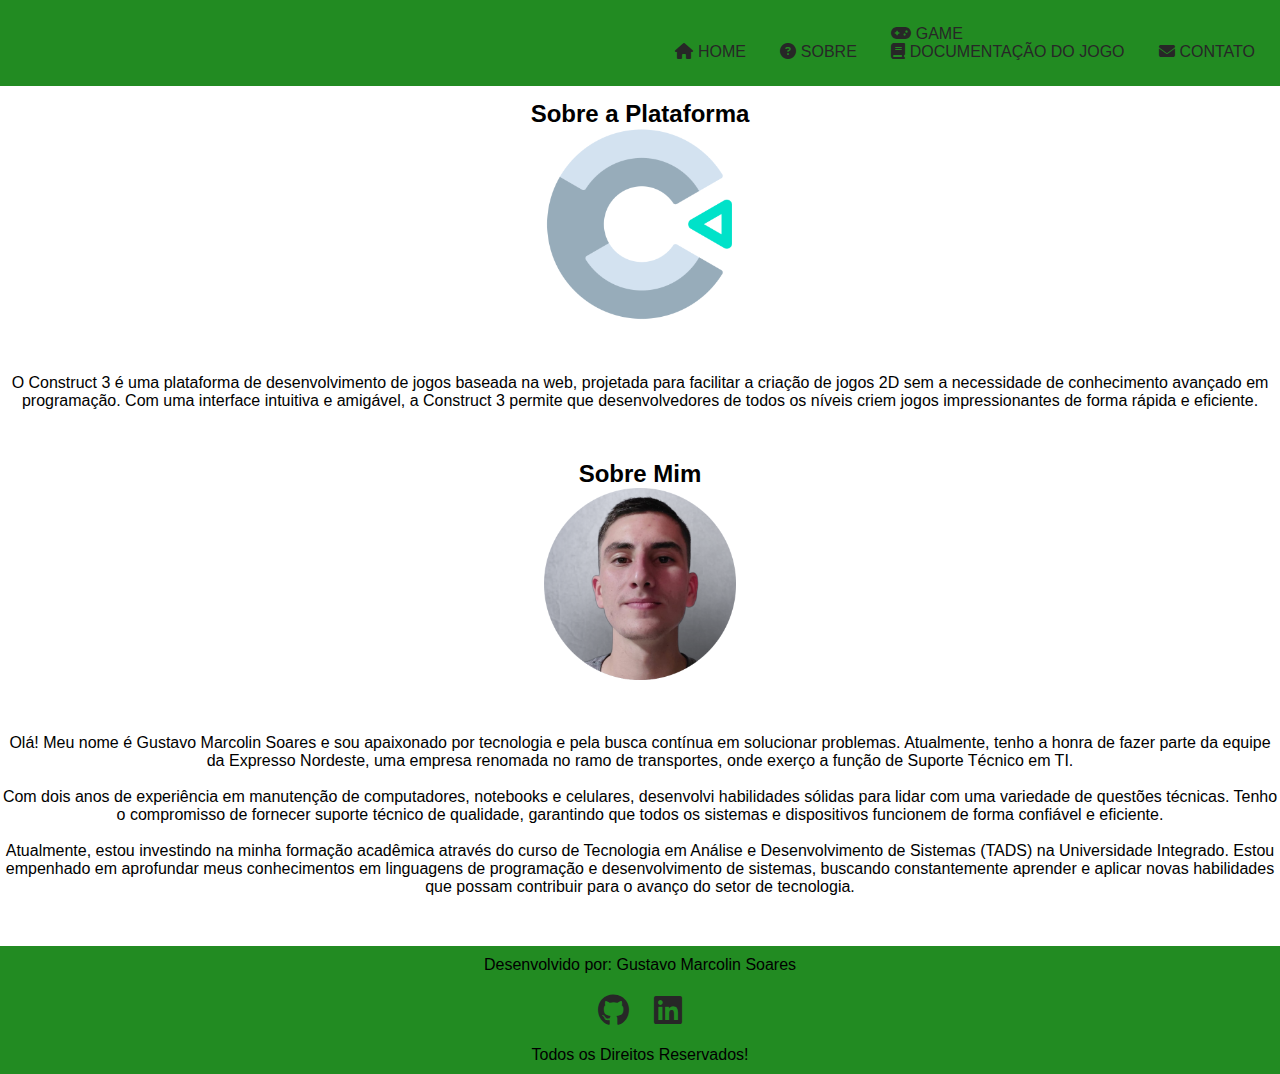
<file: Gustavo Marcolin Soares/site/sobre.html>
<!DOCTYPE html>
<html lang="pt-br">

<head>
    <meta charset="UTF-8">
    <meta name="viewport" content="width=device-width, initial-scale=1.0"> <!--Deixar o site responsivo-->
    <meta name="description"
        content="Projeto final do módulo 1, Instituição Integrado, desenvolvido por: Gustavo Marcolin Soares">
    <link rel="stylesheet" href="css/sobre.css">
    <link rel="stylesheet" href="css/all.min.css"> <!--Ícones do font awesome-->
    <link rel="stylesheet" href="css/aos.css"> <!--Animações da Página-->
    <link rel="stylesheet" href="css/lightbox.min.css"> <!--Quando clicar na imagem, irá dar efeito de zoom-->
    <link rel="shortcut icon" href="Imagens Site/icon_gustavo.png">

    <title>Sobre</title>

    <!-- Google Tag Manager -->
<script>(function(w,d,s,l,i){w[l]=w[l]||[];w[l].push({'gtm.start':
    new Date().getTime(),event:'gtm.js'});var f=d.getElementsByTagName(s)[0],
    j=d.createElement(s),dl=l!='dataLayer'?'&l='+l:'';j.async=true;j.src=
    'https://www.googletagmanager.com/gtm.js?id='+i+dl;f.parentNode.insertBefore(j,f);
    })(window,document,'script','dataLayer','GTM-KTLMJK6R');</script>
    <!-- End Google Tag Manager -->
</head>

<body>

    <header class="header">
        <nav class="navPrincipal">
            <ul>
                <li>
                    <a href="index.html" title="Home">
                        <i class="fa-solid fa-house"></i>
                        Home
                    </a>
                </li>

                <li>
                    <a href="sobre.html" title="Sobre">
                        <i class="fa-solid fa-circle-question"></i>
                        Sobre
                    </a>
                </li>

                <li class="dropdowm">
                    <a href="game.html" title="Game">
                        <i class="fa-solid fa-gamepad"></i>
                        Game
                    </a>
                    <div class="dropdowm-menu">
                        <a href="documentacao.html" title="Documentação do Jogo">
                            <i class="fa-solid fa-book"></i>
                            Documentação do Jogo
                        </a>
                    </div>
                </li>

                <li>
                    <a href="contato.html" title="Contato">
                        <i class="fa-solid fa-envelope"></i>
                        Contato
                    </a>
                </li>
            </ul>
        </nav>
    </header>

    <main>
        <h2 class="sobre">Sobre a Plataforma</h2>
        <a href="https://www.construct.net/en" target="_blank">
            <img src="Imagens Site/Construct3.png" alt="Construct3" title="Construct3" class="foto_construct3 img">
        </a>
        <p class="conteudo_sobre">
            O Construct 3 é uma plataforma de desenvolvimento de jogos baseada na web, projetada para facilitar a
            criação de jogos 2D sem a necessidade de conhecimento avançado em programação. Com uma interface intuitiva e
            amigável, a Construct 3 permite que desenvolvedores de todos os níveis criem jogos impressionantes de forma
            rápida e eficiente.
        </p>

        <h2 class="sobre">Sobre Mim</h2>
        <a href="https://www.linkedin.com/in/gustavo-marcolin-soares-b07ab42b0/" target="_blank">
            <img src="Imagens Site/Gustavo.png" alt="Gustavo" title="Gustavo Marcolin Soares" class="foto_gustavo img">
        </a>
        <br>
        <p class="conteudo_sobre">
            Olá! Meu nome é Gustavo Marcolin Soares e sou apaixonado por tecnologia e pela busca contínua em solucionar
            problemas. Atualmente, tenho a honra de fazer parte da equipe da Expresso Nordeste, uma empresa renomada no
            ramo de transportes, onde exerço a função de Suporte Técnico em TI.
            <br>
            <br>
            Com dois anos de experiência em manutenção de computadores, notebooks e celulares, desenvolvi habilidades
            sólidas para lidar com uma variedade de questões técnicas. Tenho o compromisso de fornecer suporte técnico
            de qualidade, garantindo que todos os sistemas e dispositivos funcionem de forma confiável e eficiente.
            <br>
            <br>
            Atualmente, estou investindo na minha formação acadêmica através do curso de Tecnologia em Análise e
            Desenvolvimento de Sistemas (TADS) na Universidade Integrado. Estou empenhado em aprofundar meus
            conhecimentos em linguagens de programação e desenvolvimento de sistemas, buscando constantemente aprender e
            aplicar novas habilidades que possam contribuir para o avanço do setor de tecnologia. <br>
        </p>

    </main>

    <footer>
        <p>Desenvolvido por: Gustavo Marcolin Soares</p>
        <nav class="meiosContatos">
            <ul>
                <li>
                    <a href="https://github.com/Gust4av0" title="Github" target="_blank">
                        <i class="fa-brands fa-github fa-2x"></i>
                    </a>
                </li>
                <li>
                    <a href="https://www.linkedin.com/in/gustavo-marcolin-soares-b07ab42b0/" target="_blank"
                        title="Linkedin">
                        <i class="fa-brands fa-linkedin fa-2x"></i>
                    </a>
                </li>
            </ul>
        </nav>
        <p>Todos os Direitos Reservados!</p>
    </footer>

    <!-- Google Tag Manager (noscript) -->
<noscript><iframe src="https://www.googletagmanager.com/ns.html?id=GTM-KTLMJK6R"
    height="0" width="0" style="display:none;visibility:hidden"></iframe></noscript>
    <!-- End Google Tag Manager (noscript) -->
</body>

</html>
</file>
<file: site/css/style.css>
body {
    font-family: Arial, Verdana, Tahoma; /*Tipo de fontes*/
    margin: 0;
    background-color: black;
    color: white;
}
nav {
    width: 100%; /*Largura*/
    background-color: #FFF; /*cor de fundo*/
    box-shadow: 1px 1px 10px gray; /*Sombra*/
    padding: 15px; /*margin dentro do objeto*/
    box-sizing: border-box; /*Ajustar margem dentro do objeto com a largura*/
    text-align: center;
    background-color: green;
}
header nav {
    float: right; /*Jogar elemento para direita*/
    margin-top: 15px;
}
header nav a {
    text-decoration: none; /*Retirar underline, colocar linha em cima, linha cortada*/
    color: gray;
    margin: 20px;
    padding-top: 20px;
    padding-bottom: 20px;
}
header nav a:hover { /*Tag de seleção, quando passar o mouse em cima, ele muda de cor*/
    color: black;
}
main {
    margin-left: 20px;
}
.titulo_documentacao {
    text-align: center;
}
.Parte_Principal {
    text-align: center;
}
.Jogo {
    text-align: center;
}
.SobreMim {
    text-align: center;
}
</file>
<file: Gustavo Marcolin Soares/site/JogoFloresta/style.css>
html, body {
	padding: 0;
	margin: 0;
	overflow: hidden;
}

body {
	min-width: 100%;
	width: 100%;
	max-width: 100%;
	min-height: 100%;
	height: 100%;
	max-height: 100%;
	
	background: #000000;
	color: white;
}

html, body, canvas {
	touch-action-delay: none;
	touch-action: none;
}

canvas, .c3htmlwrap {
	position: absolute;
}

.c3htmlwrap {
	contain: strict;
}

.c3overlay {
	pointer-events: none;
}

.c3htmlwrap > * {
	pointer-events: auto;
}

/* HACK - work around elements being selectable only in iOS WKWebView for some reason */
html[ioswebview] .c3htmlwrap,
html[ioswebview] canvas {
	-webkit-user-select: none;
	user-select: none;
}

html[ioswebview] .c3htmlwrap > * {
	-webkit-user-select: auto;
	user-select: auto;
}

#notSupportedWrap {
	margin: 2em auto 1em auto;
	width: 75%;
	max-width: 45em;
	border: 2px solid #aaa;
	border-radius: 1em;
	padding: 2em;
	background-color: #f0f0f0;
	font-family: "Segoe UI", Frutiger, "Frutiger Linotype", "Dejavu Sans", "Helvetica Neue", Arial, sans-serif;
	color: black;
}

#notSupportedTitle {
	font-size: 1.8em;
}

.notSupportedMessage {
	font-size: 1.2em;
}

.notSupportedMessage em {
	color: #888;
}

/* bbcode styles */
.bbCodeH1 {
	font-size: 2em;
	font-weight: bold;
}

.bbCodeH2 {
	font-size: 1.5em;
	font-weight: bold;
}

.bbCodeH3 {
	font-size: 1.25em;
	font-weight: bold;
}

.bbCodeH4 {
	font-size: 1.1em;
	font-weight: bold;
}

.bbCodeItem::before {
	content: " • ";
}

/* For text icons converted to HTML: size the height to the line height
   preserving the aspect ratio. Also add position: relative as that allows
   just adding a 'top' style for the iconoffsety style. */
.c3-text-icon {
	height: 1em;
	width: auto;
	position: relative;
}

/* screen reader text */
.c3-screen-reader-text {
	position: absolute;
	width: 1px;
    height: 1px;
    overflow: hidden;
    clip: rect(1px, 1px, 1px, 1px);
}
</file>
<file: Gustavo Marcolin Soares/site/style.css>
* { /*Resetar CSS*/
    margin: 0;
    padding: 0;
}
body {
    margin: 0;
    font-family: Arial;
    font-size: 16px;
    padding-top: 100px;
    background-color: black;
}
.logo_gustavo{
    width: 10%;
    display: block;
    display: inline-flex;
}
.header {
    background: #747474;
    width: 100%; /*Largura*/
    position: fixed; /*Fixar cabeçalho ao topo*/
    top: 0; /*Fixar cabeçalho ao topo*/
}
.header .navPrincipal {
    float: right;
    text-transform: uppercase;
    margin-right: 20px;
    padding-top: 50px;
}
.header .navPrincipal ul li {
    list-style: none; /*Retirar Bolinho da lista*/
    display: inline-block; /*Deixar os iten um ao lado do outro*/
    margin: 35px; /*Margem entre os itens*/
}
header {
    height: 150px;
}
.header .navPrincipal ul li a {
    text-decoration: none; /*Retirar Sublinhado*/
    color: rgb(39, 39, 39);
}
.header .navPrincipal ul li a:hover {
    color: #F0F8FF;
    transition: all 0.5s;
}
.meiosContatos ul li {
    display: inline-block;
    list-style: none;
    margin: 10px;
}
.bannerPrincipal {
    width: 100%;
}
main {
    text-align: center;
    padding-top: 120px;
    padding-bottom: 100px;
}
main p {
    color: #CCC;
}
.tituloPrincipal {
    padding-top: 10px;
    padding-bottom: 15px;
    color: #FFF;
    text-transform: uppercase;
}
.subtitulos {
    padding-top: 30px;
    padding-bottom: 30px;
    color: yellow;
}
main p {
    margin: 10px;
    padding-top: 10px;
    padding-bottom: 10px;
}
footer {
    text-align: center;
    background: #747474;
    width: 100%;
}
footer p a{
    text-decoration: none;
}
footer p {
    padding-top: 10px;
    padding-bottom: 10px;
}
footer nav ul li a{
    color: rgb(39, 39, 39);
}
footer nav ul li a:hover {
    color: white;
    transition: all 0.5s;
}
@media (max-width:480px){
    .logo_gustavo {
        display: none;
    }
    .header .navPrincipal {
        padding-top: 10px;
        text-align: center;
    }
    header {
        height: 280px;
    }
    main {
        padding-top: 200px;
    }
}
</file>
<file: site/css/style-doc-jogo.css>
/*CSS Reset*/
* {
    margin: 0;
    padding: 0;
}
body {
    font-family: Arial, Verdana, Tahoma;
}
.parte_principal {
    width: 1000px;
    margin: auto;
}
h1 {
    text-align: center;
}
#jogo {
    padding-top: 22px;
    padding-bottom: 22px;
}
#ficha_tecnica {
    padding-top: 22px;
    padding-bottom: 22px;
}
#personagens {
    padding-top: 22px;
    padding-bottom: 22px;
}
#trilha_sonora {
    padding-top: 22px;
    padding-bottom: 22px;
}
#elementos {
    padding-top: 22px;
    padding-bottom: 22px;
}
#regras_jogo {
    padding-top: 22px;
    padding-bottom: 22px;
}
</file>
<file: Gustavo Marcolin Soares/site/css/contato.css>
* { /*Resetar CSS*/
    margin: 0;
    padding: 0;
}
body {
    margin: 0;
    font-family: Arial;
    font-size: 16px;
    padding-top: 100px;
    background-color: black;
}
.header {
    background: #228B22;
    width: 100%; /*Largura*/
    position: fixed; /*Fixar cabeçalho ao topo*/
    top: 0; /*Fixar cabeçalho ao topo*/
    padding: 10px;
}

.header .navPrincipal {
    text-align: center;
    text-transform: uppercase;
    margin-right: 20px;
    padding: 10px;
}
.header .navPrincipal ul li {
    list-style: none; /*Retirar Bolinho da lista*/
    display: inline-block; /*Deixar os iten um ao lado do outro*/
    margin: 15px; /*Margem entre os itens*/
}
.header .navPrincipal ul li a {
    text-decoration: none; /*Retirar Sublinhado*/
    color: rgb(39, 39, 39);
}
.header .navPrincipal ul li a:hover {
    color: #F0F8FF;
    transition: all 0.5s;
}
main {
    text-align: center;
    padding-bottom: 50px;
    color: #FFF;
    padding-top: 100px;
    padding-bottom: 100px;
}
.titulos {
    padding-bottom: 20px;
    padding-top: 20px;
    color: #228B22;
}
label {
    font-weight: bold; /*Deixar todo o texto negrito*/
}
.formulario {
    width: 40%;
    box-sizing: border-box; /*Retirar barra de rolagem ao final da página*/
}
input {
    padding: 10px;
}
label, .formulario {
    margin: 10px 0;
}
.btn_enviar, .btn_resetar {
    border: none;
    padding: 10px 20px;
    border-radius: 5px;
    color: #FFF;
}
.btn_enviar {
    padding-top: 10px;
}
.btn_enviar {
    background-color: green;
}
.btn_enviar:hover {
    background-color: #CCC;
    color: green;
    transition: all 0.5s;
}

.btn_resetar {
    background-color: #F00;
}
.btn_resetar:hover {
    background-color: #CCC;
    color: #F00;
    transition: all 0.5s;
}
.formulario:focus {
    background-color: rgb(250, 250, 101);
}
.meiosContatos ul li {
    display: inline-block;
    list-style: none;
    margin: 10px;
}
.pingar{
    animation-name: pingar;
    animation-duration: 1s;
    animation-iteration-count: infinite;
}
@keyframes pingar {
    0% {margin-right: 0px;}
    50% {margin-left: -10px;}
}
main nav ul li a {
    color: rgb(39, 39, 39);
}
main nav ul li a:hover {
    color: #FFF;
    transition: all 0.5s;
}
footer {
    text-align: center;
    background: #228B22;
    width: 100%;
}
footer p a{
    text-decoration: none;
}
footer p {
    padding-top: 10px;
    padding-bottom: 10px;
}
footer nav ul li a{
    color: rgb(39, 39, 39);
}
footer nav ul li a:hover {
    color: white;
    transition: all 0.5s;
}
</file>
<file: Gustavo Marcolin Soares/site/css/docjogo.css>
* { /*Resetar CSS*/
    margin: 0;
    padding: 0;
}
body {
    margin: 0;
    font-family: Arial;
    font-size: 16px;
    padding-top: 100px;
    background-color: black;
}
.header {
    background: #228B22;
    width: 100%; /*Largura*/
    position: fixed; /*Fixar cabeçalho ao topo*/
    top: 0; /*Fixar cabeçalho ao topo*/
    padding: 10px;
}
.header .navPrincipal {
    text-align: center;
    text-transform: uppercase;
    margin-right: 50px;
    padding: 20px;
}
.header .navPrincipal ul li {
    list-style: none; /*Retirar Bolinho da lista*/
    display: inline-block; /*Deixar os iten um ao lado do outro*/
    margin: 15px; /*Margem entre os itens*/
}
.header .navPrincipal ul li a {
    text-decoration: none; /*Retirar Sublinhado*/
    color: rgb(39, 39, 39);
}
.header .navPrincipal ul li a:hover {
    color: #F0F8FF;
    transition: all 0.5s;
}
.meiosContatos ul li {
    display: inline-block;
    list-style: none;
    margin: 10px;
}
.TituloPrincipal {
    padding-bottom: 30px;
    color: #228B22;
}
.fimTituloPrincipal{
    padding-bottom: 50px;
}
.TitulosSecundarios {
    padding-top: 15px;
    padding-bottom: 15px;
    color: #228B22;
}
main {
    color: #FFF;
    text-align: center;
    padding-top: 100px;
    padding-bottom: 100px;
}
footer {
    text-align: center;
    background: #228B22;
    width: 100%;
}
footer p a{
    text-decoration: none;
}
footer p {
    padding-top: 10px;
    padding-bottom: 10px;
}
footer nav ul li a{
    color: rgb(39, 39, 39);
}
footer nav ul li a:hover {
    color: white;
    transition: all 0.5s;
}
</file>
<file: Gustavo Marcolin Soares/site/css/game.css>
* { /*Resetar CSS*/
    margin: 0;
    padding: 0;
}
body {
    margin: 0;
    font-family: Arial;
    font-size: 16px;
    padding-top: 100px;
}
.header {
    background: #228B22;
    width: 100%; /*Largura*/
    position: fixed; /*Fixar cabeçalho ao topo*/
    top: 0; /*Fixar cabeçalho ao topo*/
    padding: 10px;
}
.header .navPrincipal {
    float: right;
    text-transform: uppercase;
}
.header .navPrincipal ul li {
    list-style: none; /*Retirar Bolinho da lista*/
    display: inline-block; /*Deixar os iten um ao lado do outro*/
    margin: 15px; /*Margem entre os itens*/
}
.header .navPrincipal ul li a {
    text-decoration: none; /*Retirar Sublinhado*/
    color: rgb(39, 39, 39);
}
.header .navPrincipal ul li a:hover {
    color: #F0F8FF;
    transition: all 0.5s;
}
.meiosContatos ul li {
    display: inline-block;
    list-style: none;
    margin: 10px;
}
main {
    text-align: center;
    color: #228B22;
}
.titulos {
    padding-top: 50px;
    padding-bottom: 50px;
}
.tituloInformativo{
    padding-top: 20px;
    padding-bottom: 20px;
}
.iframe-jogo {
    padding-bottom: 100px;
}
.BotaoJogo {
    border: none;
    padding: 30px 30px;
    border-radius: 20px;
    background-color: #228B22;
    font-size: 13px;
    color: #FFF;
}
.BotaoJogo:hover{
    color: #228B22;
    font-size: 14px;
    background-color: #CCC;
    transition: all 0.5s;
}
.imagemLayout {
    padding-top: 20px;
    padding-bottom: 20px;
}
footer {
    text-align: center;
    background: #228B22;
    width: 100%;
}
footer p a{
    text-decoration: none;
}
footer p {
    padding-top: 10px;
    padding-bottom: 10px;
}
footer nav ul li a{
    color: rgb(39, 39, 39);
}
footer nav ul li a:hover {
    color: white;
    transition: all 0.5s;
}
</file>
<file: Gustavo Marcolin Soares/site/css/sobre.css>
* { /*Resetar CSS*/
    margin: 0;
    padding: 0;
}
body {
    margin: 0;
    font-family: Arial;
    font-size: 16px;
    padding-top: 100px;
}
.header {
    background: #228B22;
    width: 100%; /*Largura*/
    position: fixed; /*Fixar cabeçalho ao topo*/
    top: 0; /*Fixar cabeçalho ao topo*/
    padding: 10px;
}
.header .navPrincipal {
    float: right;
    text-transform: uppercase;
    margin-right: 20px;
}
.header .navPrincipal ul li {
    list-style: none; /*Retirar Bolinho da lista*/
    display: inline-block; /*Deixar os iten um ao lado do outro*/
    margin: 15px; /*Margem entre os itens*/
}
.header .navPrincipal ul li a {
    text-decoration: none; /*Retirar Sublinhado*/
    color: rgb(39, 39, 39);
}
.header .navPrincipal ul li a:hover {
    color: #F0F8FF;
    transition: all 0.5s;
}
.meiosContatos ul li {
    display: inline-block;
    list-style: none;
    margin: 10px;
}
main {
    text-align: center;
}
.foto_construct3 {
    width: 15%;
}
.foto_gustavo {
    width: 15%;
}
.conteudo_sobre {
    padding-top: 50px;
    padding-bottom: 50px;
}
footer {
    text-align: center;
    background: #228B22;
    width: 100%;
}
footer p a{
    text-decoration: none;
}
footer p {
    padding-top: 10px;
    padding-bottom: 10px;
}
footer nav ul li a{
    color: rgb(39, 39, 39);
}
footer nav ul li a:hover {
    color: white;
    transition: all 0.5s;
}
</file>
